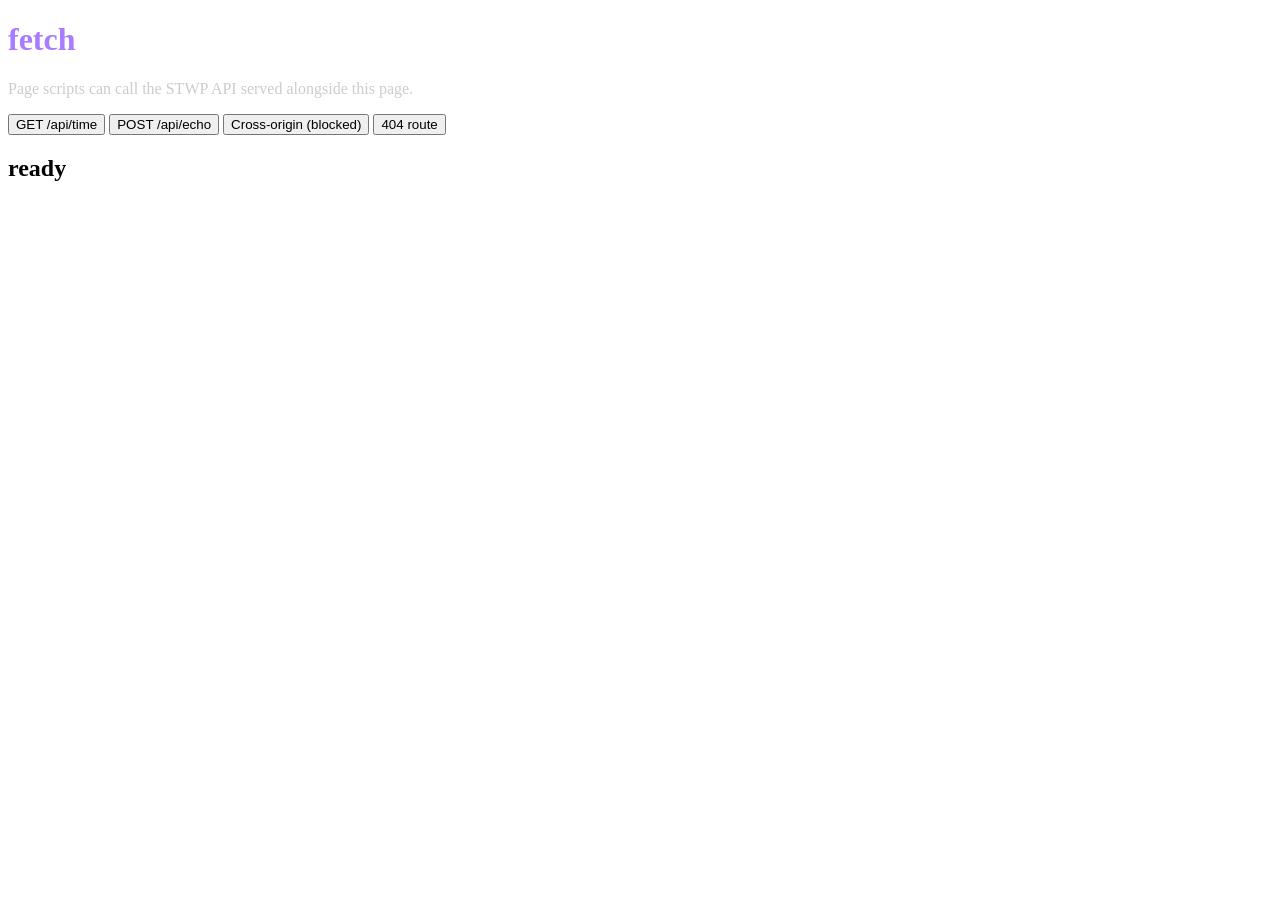
<file: www/fetch.html>
<!DOCTYPE html>
<html>

<head>
    <meta charset="UTF-8">
    <title>StarWeb fetch Demo</title>
</head>

<body>
    <h1 style="color:#a97bff">fetch</h1>
    <p style="color:#cccccc">Page scripts can call the STWP API served alongside this page.</p>

    <button id="get">GET /api/time</button>
    <button id="post">POST /api/echo</button>
    <button id="cross">Cross-origin (blocked)</button>
    <button id="bad">404 route</button>

    <h2 id="out">ready</h2>

    <script>
        local out = document.getElementById("out")

        local function show(text, color)
            out.textContent = text
            out.style.color = color or "#cccccc"
        end

        document.getElementById("get"):addEventListener("click", function()
            show("loading...")
            fetch("/api/time", function(err, res)
                if err then return show(err, "#f87171") end
                local t = res:json()
                show("unix = " .. tostring(t.unix), "#4ade80")
            end)
        end)

        document.getElementById("post"):addEventListener("click", function()
            fetch("/api/echo", { method = "POST", json = { hi = "there", n = 42 } },
                function(err, res)
                    if err then return show(err, "#f87171") end
                    show("echoed " .. res.body, "#4ade80")
                end)
        end)

        -- No Access-Control-Allow-Origin from that host, so the body never arrives.
        document.getElementById("cross"):addEventListener("click", function()
            fetch("moon://127.0.0.1:8090/api/time", function(err, res)
                if err then return show(err, "#f87171") end
                show("unexpectedly allowed: " .. res.body, "#f87171")
            end)
        end)

        document.getElementById("bad"):addEventListener("click", function()
            fetch("/api/nope", function(err, res)
                if err then return show(err, "#f87171") end
                show("status " .. res.status .. " ok=" .. tostring(res.ok), "#fbbf24")
            end)
        end)

        console.log("json roundtrip:", json.encode(json.decode('{"a":[1,2,{"b":null}]}')))
    </script>
</body>

</html>
</file>
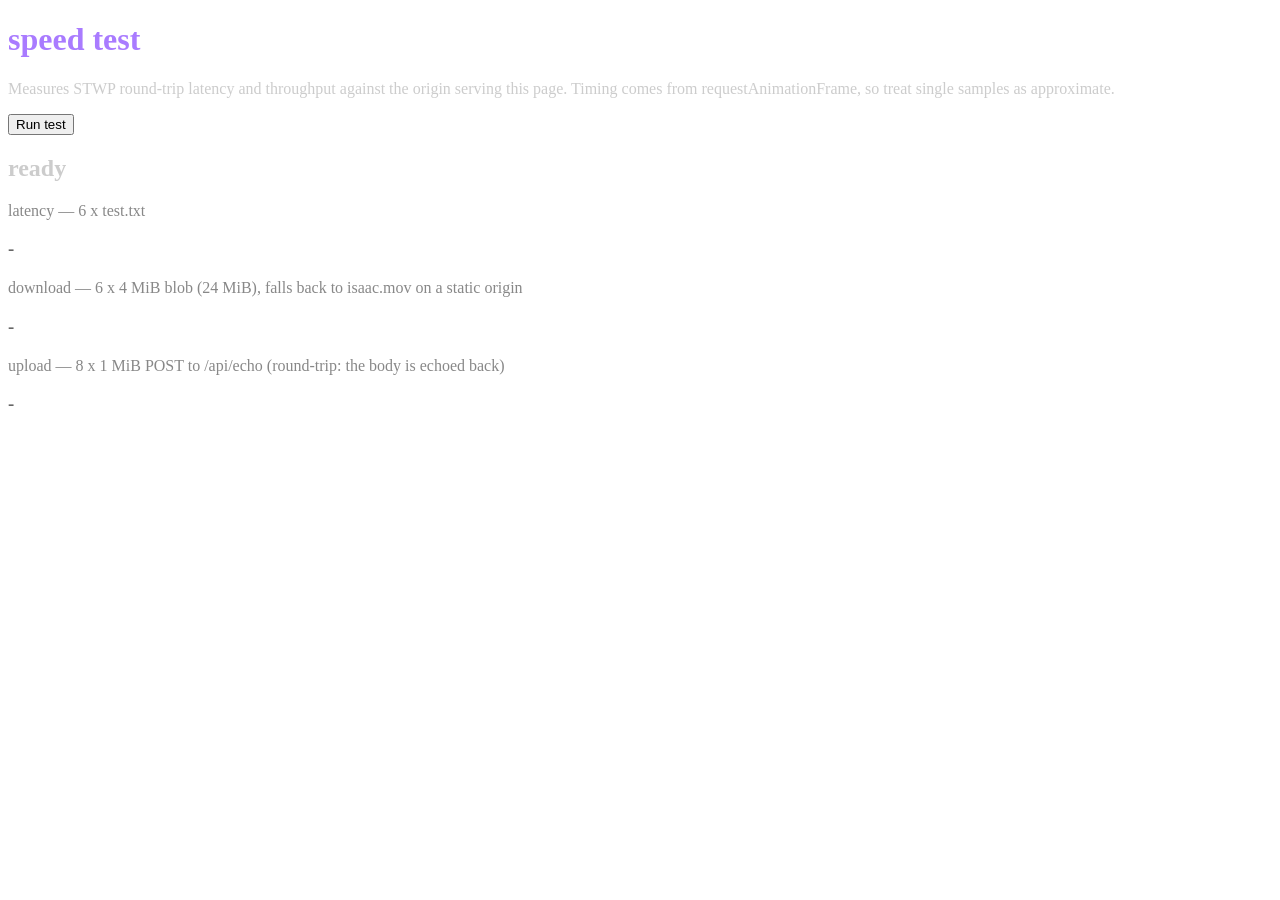
<file: www/speed.html>
<!DOCTYPE html>
<html>

<head>
    <meta charset="UTF-8">
    <title>StarWeb Speed Test</title>
</head>

<body>
    <h1 style="color:#a97bff">speed test</h1>
    <p style="color:#cccccc">
        Measures STWP round-trip latency and throughput against the origin serving this page.
        Timing comes from requestAnimationFrame, so treat single samples as approximate.
    </p>

    <button id="run">Run test</button>

    <h2 id="status" style="color:#cccccc">ready</h2>

    <p style="color:#888888">latency &mdash; 6 x test.txt</p>
    <h3 id="lat" style="color:#666666">-</h3>

    <p style="color:#888888">download &mdash; 6 x 4 MiB blob (24 MiB), falls back to isaac.mov on a static origin</p>
    <h3 id="dl" style="color:#666666">-</h3>

    <p style="color:#888888">upload &mdash; 8 x 1 MiB POST to /api/echo (round-trip: the body is echoed back)</p>
    <h3 id="ul" style="color:#666666">-</h3>

    <script>
        local SMALL      = "/test.txt"
        local ECHO       = "/api/echo"

        -- 4 MiB a round, comfortably under the 8 MiB kMaxResponse ceiling. Served
        -- by the example API; a plain static mount falls back to the largest file
        -- actually on disk.
        local DL_BYTES   = 4 * 1024 * 1024
        local BLOB       = "/api/blob/" .. DL_BYTES
        local FALLBACK   = "/isaac.mov"

        local LAT_ROUNDS = 6
        local DL_ROUNDS  = 6            -- 24 MiB total
        local UL_ROUNDS  = 8
        local UL_BYTES   = 1024 * 1024  -- exactly kMaxRequestBody, the hard cap
        local CONC       = 4            -- kMaxInflight is 6; leave headroom

        local status = document.getElementById("status")
        local lat    = document.getElementById("lat")
        local dl     = document.getElementById("dl")
        local ul     = document.getElementById("ul")

        -- The script sandbox exposes no os/Date, so the only clock is the
        -- millisecond stamp handed to requestAnimationFrame. Keep a frame loop
        -- running for the duration of a test and read the last stamp; the main
        -- loop never sleeps while a frame is pending, so the value is at most
        -- one iteration stale.
        local clock, ticking = 0, false

        local function tick(ts)
            clock = ts
            if ticking then requestAnimationFrame(tick) end
        end

        local function clock_start()
            if ticking then return end
            ticking = true
            requestAnimationFrame(tick)
        end

        local function clock_stop() ticking = false end
        local function now() return clock end

        local function mbps(bytes, ms)
            if ms <= 0 then return "-" end
            return string.format("%.1f Mbps", (bytes * 8) / (ms * 1000))
        end

        local function mib(bytes)
            return string.format("%.1f MiB", bytes / 1048576)
        end

        local function bar(done, total)
            return string.rep("#", done) .. string.rep(".", total - done)
        end

        local function set(el, text, color)
            el.textContent = text
            el.style.color = color or "#cccccc"
        end

        local running = false

        -- Bail out of the whole run: later stages are never scheduled because each
        -- one only starts from the previous stage's completion callback.
        local function abort(el, msg)
            set(el, msg, "#f87171")
            set(status, "stopped", "#f87171")
            clock_stop()
            running = false
        end

        -- 1. Latency: smallest file on the origin, one request at a time, so each
        --    sample is a full serial round trip rather than a queued one.
        local function run_latency(done)
            local samples = {}

            local function step(i)
                if i > LAT_ROUNDS then
                    local sum, best = 0, samples[1]
                    for _, v in ipairs(samples) do
                        sum = sum + v
                        if v < best then best = v end
                    end
                    set(lat, string.format("min %.1f ms / avg %.1f ms",
                        best, sum / #samples), "#4ade80")
                    return done()
                end

                local t0 = now()
                fetch(SMALL, function(err, res)
                    if not running then return end
                    if err then return abort(lat, err) end
                    if not res.ok then
                        return abort(lat, SMALL .. " -> status " .. res.status)
                    end
                    samples[#samples + 1] = now() - t0
                    set(lat, bar(i, LAT_ROUNDS), "#fbbf24")
                    step(i + 1)
                end)
            end

            set(status, "measuring latency...", "#fbbf24")
            step(1)
        end

        -- 2. Download: pull the payload repeatedly with a small pool. Nothing in the
        --    fetch path caches responses, so every round really crosses the socket.
        local function pool_download(url, done)
            local total, launched, finished = 0, 0, 0
            local t0 = now()

            local function launch()
                if launched >= DL_ROUNDS then return end
                launched = launched + 1

                -- Default timeout on purpose: timeout_secs becomes SO_RCVTIMEO, an
                -- idle timeout per recv, not a deadline for the whole transfer. A
                -- slow-but-steady stream never trips it, so the test measures under
                -- the same regime a real page load gets.
                fetch(url, function(err, res)
                    -- A sibling in the pool may have already aborted the run.
                    if not running then return end
                    if err then return abort(dl, err) end
                    if not res.ok then
                        return abort(dl, url .. " -> status " .. res.status)
                    end

                    finished = finished + 1
                    total = total + #res.body

                    if finished >= DL_ROUNDS then
                        local ms = now() - t0
                        set(dl, string.format("%s in %.0f ms = %s",
                            mib(total), ms, mbps(total, ms)), "#4ade80")
                        return done()
                    end

                    set(dl, bar(finished, DL_ROUNDS), "#fbbf24")
                    launch()
                end)
            end

            for _ = 1, CONC do launch() end
        end

        -- Probe the blob route with a token request before committing to it, so a
        -- static-only origin degrades to isaac.mov instead of failing the stage.
        local function run_download(done)
            set(status, "measuring download...", "#fbbf24")

            fetch("/api/blob/16", function(err, res)
                if not running then return end
                if err or not res.ok then
                    set(status, "measuring download (static fallback)...", "#fbbf24")
                    return pool_download(FALLBACK, done)
                end
                pool_download(BLOB, done)
            end)
        end

        -- 3. Upload: /api/echo returns the body verbatim, so this figure covers a
        --    full round trip in both directions, not upstream alone.
        local function run_upload(done)
            local chunk = "StarWeb-speed-test-payload-0123456789abcdef"
            local body = string.rep(chunk, math.ceil(UL_BYTES / #chunk)):sub(1, UL_BYTES)

            local total, launched, finished = 0, 0, 0
            local t0 = now()

            local function launch()
                if launched >= UL_ROUNDS then return end
                launched = launched + 1

                fetch(ECHO, { method = "POST", body = body }, function(err, res)
                    if not running then return end
                    if err then return abort(ul, err) end
                    if not res.ok then
                        set(ul, "unavailable (status " .. res.status ..
                            ") - needs the example API server, not a plain static mount",
                            "#fbbf24")
                        return done()
                    end

                    finished = finished + 1
                    total = total + #body

                    if finished >= UL_ROUNDS then
                        local ms = now() - t0
                        set(ul, string.format("%s in %.0f ms = %s",
                            mib(total), ms, mbps(total, ms)), "#4ade80")
                        return done()
                    end

                    set(ul, bar(finished, UL_ROUNDS), "#fbbf24")
                    launch()
                end)
            end

            set(status, "measuring upload...", "#fbbf24")
            for _ = 1, math.min(CONC, UL_ROUNDS) do launch() end
        end

        document.getElementById("run"):addEventListener("click", function()
            if running then return end
            running = true
            clock_start()

            set(lat, "-", "#666666")
            set(dl, "-", "#666666")
            set(ul, "-", "#666666")

            run_latency(function()
                run_download(function()
                    run_upload(function()
                        set(status, "done", "#4ade80")
                        clock_stop()
                        running = false
                    end)
                end)
            end)
        end)
    </script>
</body>

</html>
</file>
